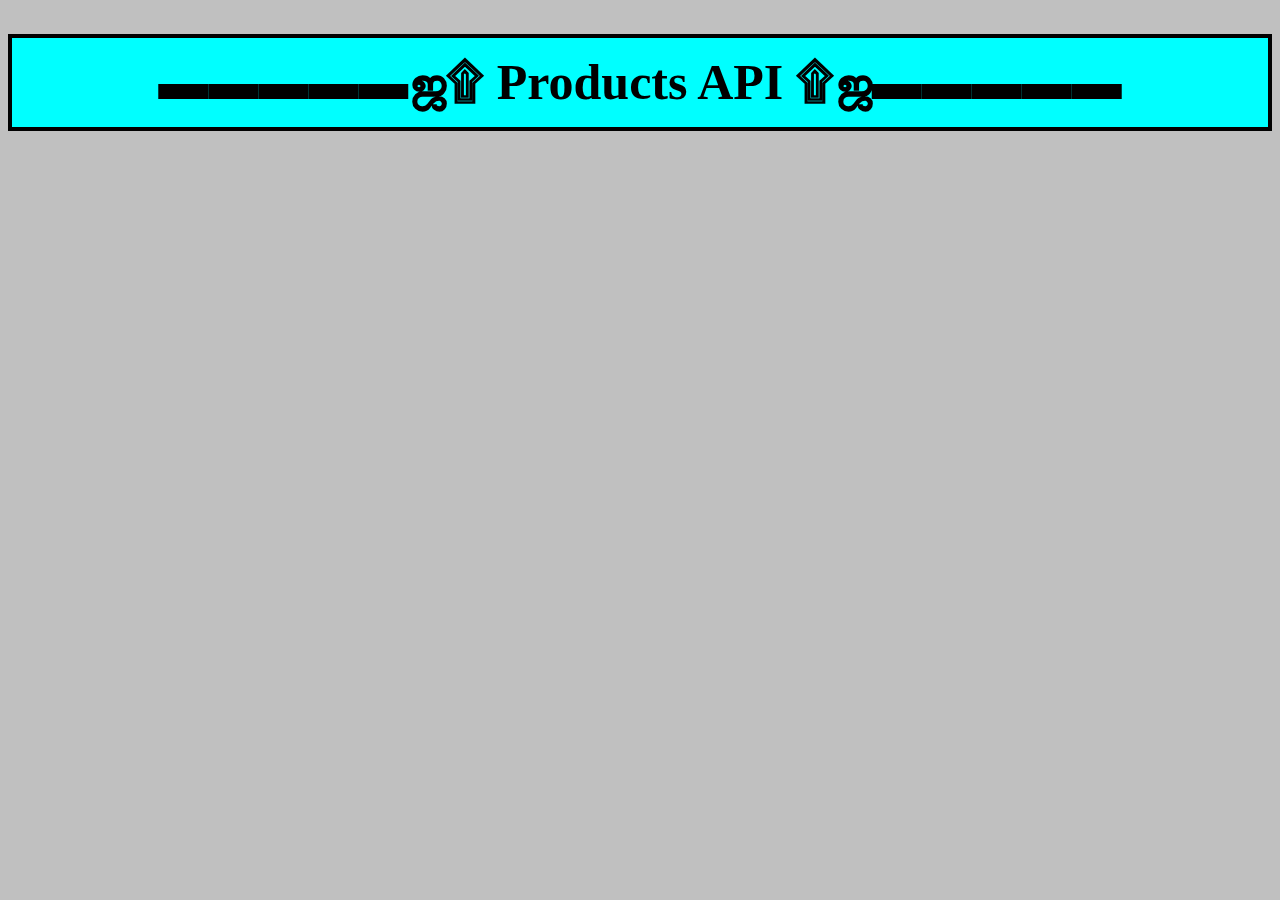
<file: index.html>
<!DOCTYPE html>
<html lang="en">
<head>
    <meta charset="UTF-8">
    <meta name="viewport" content="width=device-width, initial-scale=1.0">
    <title>Products</title>
    <link rel="stylesheet" href="./style.css">
</head>
<body>

    <h1 class="heading">▬▬▬▬▬ஜ۩ Products API ۩ஜ▬▬▬▬▬</h1>
    <div class="container">
        
    </div>

    <script src="./app.js"></script>
</body>
</html>
</file>
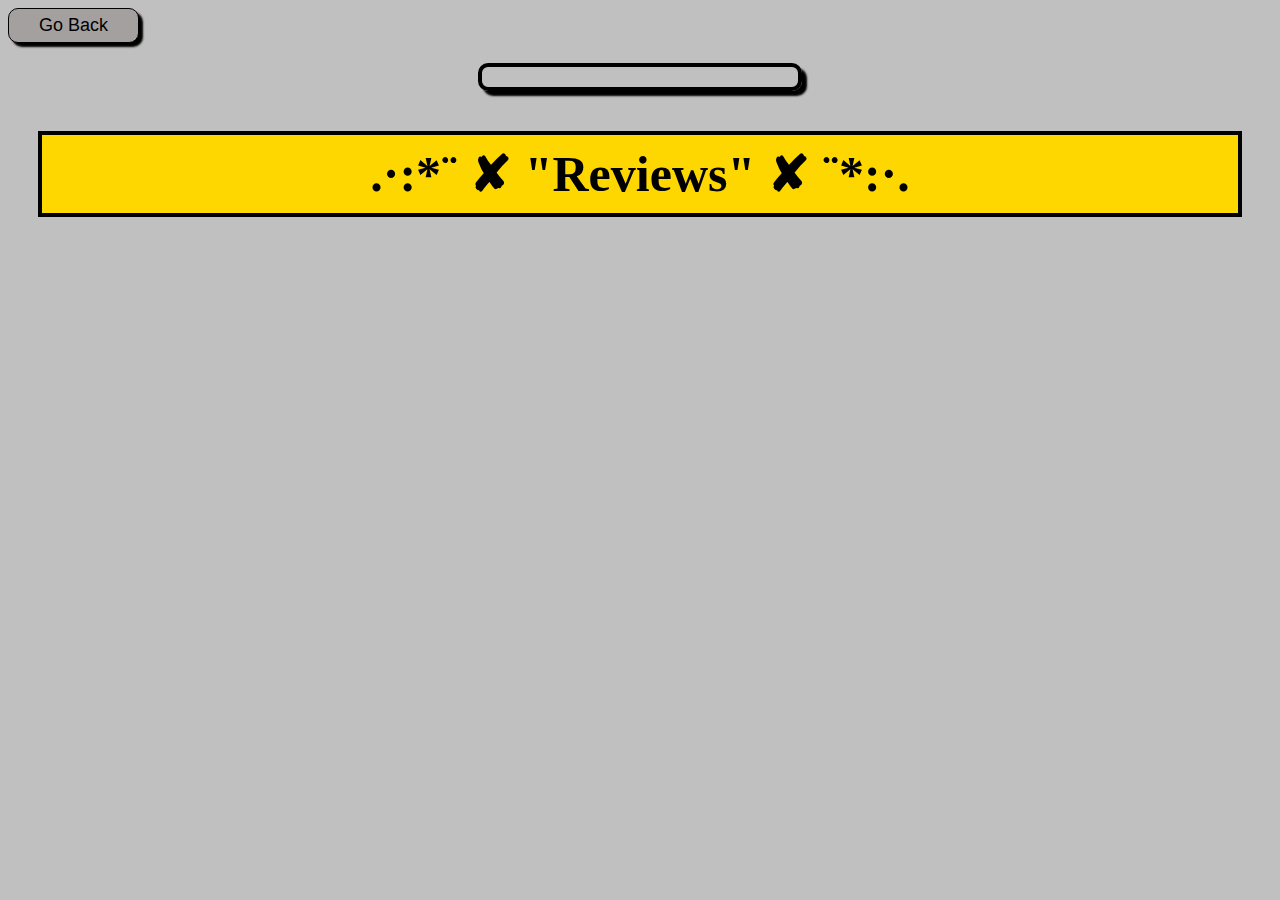
<file: singleProduct.html>
<!DOCTYPE html>
<html lang="en">
<head>
    <meta charset="UTF-8">
    <meta name="viewport" content="width=device-width, initial-scale=1.0">
    <title>Document</title>
    <link rel="stylesheet" href="./style.css">
</head>
<body>
    
    <button onclick="goBack()" class="back-btn">Go Back</button>

    <div class="single-cart">
       
    </div>


    <h1 class="review-heading">.·:*¨ ✘ "Reviews" ✘ ¨*:·.</h1>

    <div class="reviews-container">
    
</div>

    <script src="./singleProduct.js"></script>
</body>
</html>
</file>
<file: style.css>
body{
    background-color:silver;
}

.card{
    border: 3px solid black;
    border-radius: 10px;
    padding: 10px 18px 15px;
    width: 300px;
    background-color: gray;
    box-shadow: 5px 5px 2px black;
}

.container{
    display: flex;
    flex-wrap: wrap;
    justify-content: center;
    gap: 35px;
}

img{
    width: 300px;
    height: 250px;
}

button{
    border: 1px solid black;
    border-radius: 10px;
    padding: 7px 15px;
    background-color:rgb(165, 160, 160);
    font-weight: 400;
    box-shadow: 4px 4px 2px black;
}

button:hover{
    background-color: rgb(119, 119, 119);
    color:white;
    cursor: pointer;
}

.single-cart{
    border: 4px solid black;
    border-radius: 10px;
    margin: 20px 470px;
    padding: 10px 20px;
    box-shadow: 5px 5px 2px black;
}

.reviews-container{
    display: flex;
    flex-wrap: wrap;
    justify-content: space-evenly;
    margin: 30px 0px 50px;
}

.review-cart{
    border: 3px solid black;
    border-radius: 10px;
    padding: 10px 25px;
    background-color: rgb(51, 51, 51);
    color: ghostwhite;
}

.description{
    font-size: 24px;
    font-weight: 600;
}

.heading{
    text-align: center;
    font-size: 50px;
    border: 4px solid black;
    padding: 15px 0px;
    background-color: aqua;
}

.product-title{
    text-decoration:underline;

}

.paragraph{
    font-size: 18px;
}

.review-heading{
    font-size: 50px;
    text-align: center;
    border: 4px solid black;
    padding: 10px 0px;
    margin: 40px 30px;
    background-color:gold;
} 

.back-btn{
    border: 1px solid black;
    font-size: 18px;
    border-radius: 10px;
    padding: 6px 30px;
    background-color:rgb(165, 160, 160);
    font-weight: 300;
    box-shadow: 4px 4px 2px black;
}
</file>
